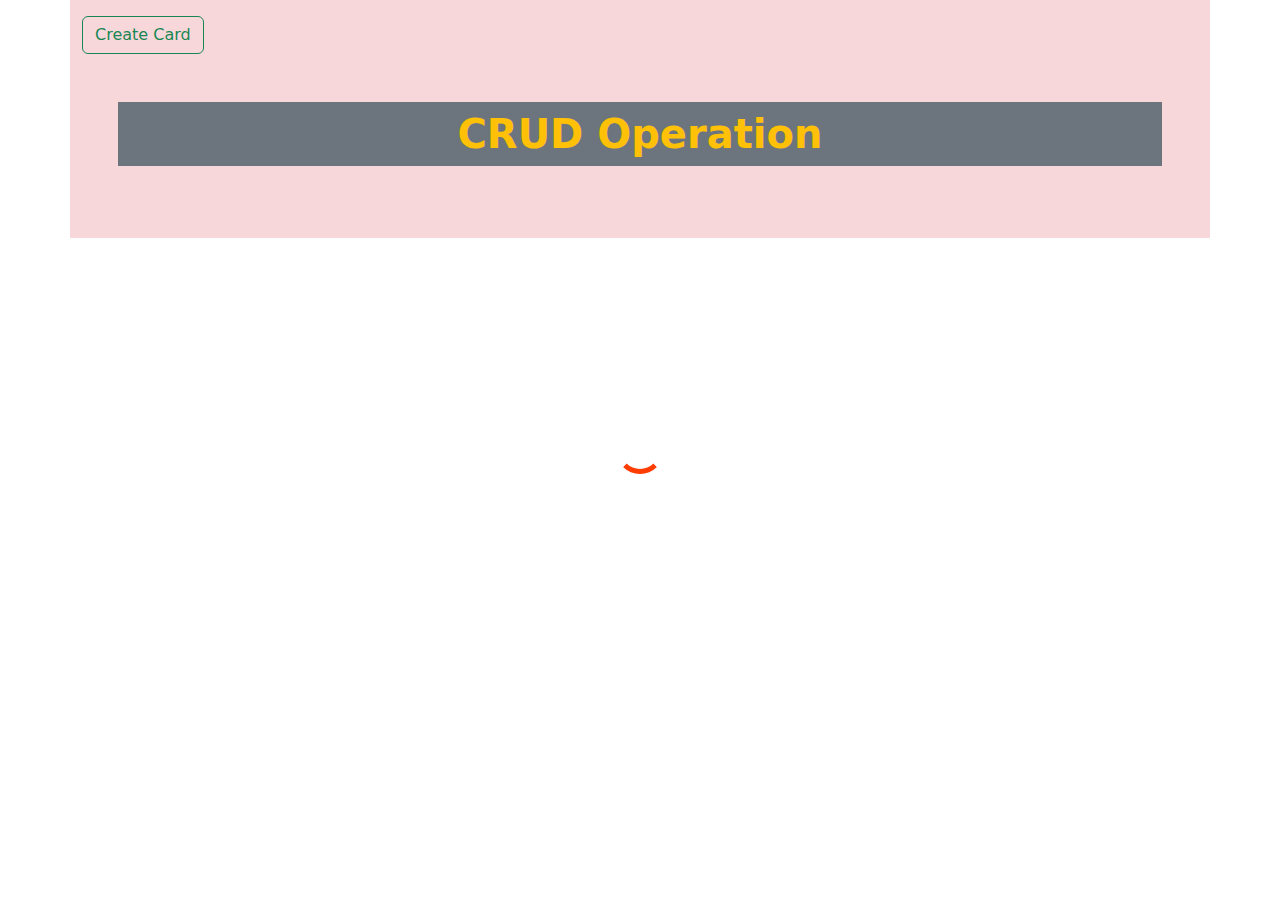
<file: index.html>
<!DOCTYPE html>
 <html lang="en">
 <head>
    <meta charset="UTF-8">
    <meta name="viewport" content="width=device-width, initial-scale=1.0">
    <!-- fontawesome cdn  -->
    <link rel="stylesheet" href="https://cdnjs.cloudflare.com/ajax/libs/font-awesome/6.6.0/css/all.min.css" integrity="sha512-Kc323vGBEqzTmouAECnVceyQqyqdsSiqLQISBL29aUW4U/M7pSPA/gEUZQqv1cwx4OnYxTxve5UMg5GT6L4JJg==" crossorigin="anonymous" referrerpolicy="no-referrer" />
    <!-- bootstrap cdn  -->
    <link href="https://cdn.jsdelivr.net/npm/bootstrap@5.3.3/dist/css/bootstrap.min.css" rel="stylesheet" integrity="sha384-QWTKZyjpPEjISv5WaRU9OFeRpok6YctnYmDr5pNlyT2bRjXh0JMhjY6hW+ALEwIH" crossorigin="anonymous">
    <!-- css file link  -->
     <link rel="stylesheet" href="/CSS/style.css">
    <title>Product Card</title>
 </head>
 <body>

    <!-- content  -->
    <div class="container w-100 py-3 bg-danger-subtle">
          <!-- css ldader  -->
        <span id="loadingAnim"></span>
        <a href="create.html" class="btn btn-outline-success">Create Card</a>

        <div class="row">
            <div class="col-md-12 p-5">
                <h1 class="text-center text-bg-secondary p-2 fw-bolder text-warning">CRUD Operation</h1>
            </div>
            <div class="col-md-12">
                 <div id="product__card">

                 </div>
            </div>
        </div>
    </div>

    <script src="https://cdn.jsdelivr.net/npm/bootstrap@5.3.3/dist/js/bootstrap.bundle.min.js" integrity="sha384-YvpcrYf0tY3lHB60NNkmXc5s9fDVZLESaAA55NDzOxhy9GkcIdslK1eN7N6jIeHz" crossorigin="anonymous"></script>
    <script src="/JS/index.js"></script>
 </body>
 </html>
</file>
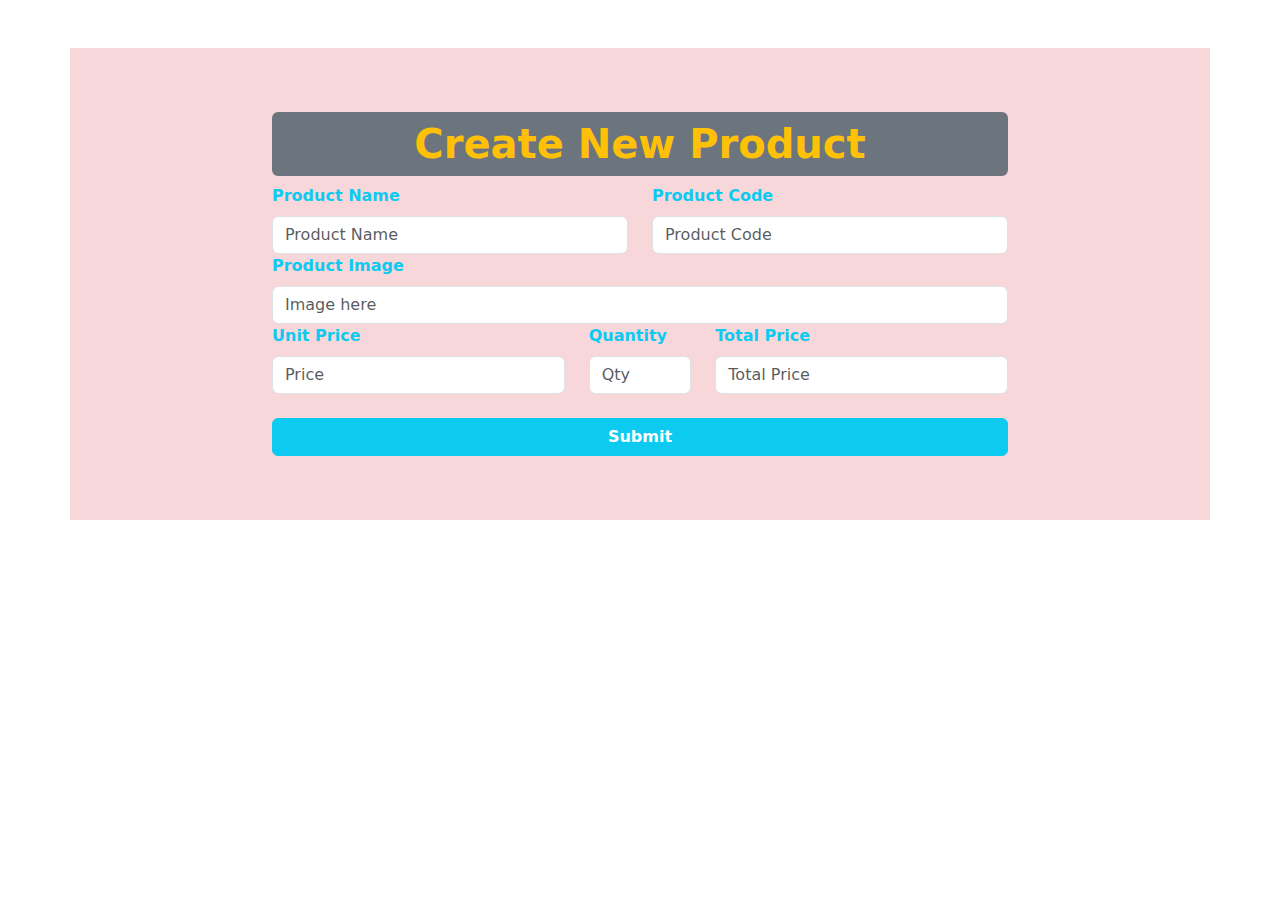
<file: create.html>
<!DOCTYPE html>
<html lang="en">
<head>
   <meta charset="UTF-8">
   <meta name="viewport" content="width=device-width, initial-scale=1.0">
     <!-- fontawesome cdn  -->
     <link rel="stylesheet" href="https://cdnjs.cloudflare.com/ajax/libs/font-awesome/6.6.0/css/all.min.css" integrity="sha512-Kc323vGBEqzTmouAECnVceyQqyqdsSiqLQISBL29aUW4U/M7pSPA/gEUZQqv1cwx4OnYxTxve5UMg5GT6L4JJg==" crossorigin="anonymous" referrerpolicy="no-referrer" />
     <!-- bootstrap cdn  -->
     <link href="https://cdn.jsdelivr.net/npm/bootstrap@5.3.3/dist/css/bootstrap.min.css" rel="stylesheet" integrity="sha384-QWTKZyjpPEjISv5WaRU9OFeRpok6YctnYmDr5pNlyT2bRjXh0JMhjY6hW+ALEwIH" crossorigin="anonymous">
     <!-- css file link  -->
      <link rel="stylesheet" href="/CSS/style.css">
   <title> Create Product</title>
</head>
<body>
   <!-- loader  -->
   <span id="loadingAnim"></span>
   <!-- main content  -->
    <div class="container w-100 py-3 bg-danger-subtle mt-5">
             <!-- css ldader  -->
             <span id="loadingAnim"></span>

             <div class="row py-5 rounded-2 justify-content-center align-items-center">
                <div class="col-md-8">
                    <div class="row">
                        <div class="col-md-12">
                            <h1 class="text-center text-bg-secondary p-2 fw-bolder text-warning rounded-2">Create New Product</h1>
                        </div>
                    </div>
                    <div class="row">
                        <div class="col-md-6">
                            <label class="form-label fw-bolder text-info" for="ProductName">Product Name</label>
                            <input class="form-control" type="text" id="ProductName" placeholder="Product Name" required>
                        </div>
                        <div class="col-md-6 ">
                            <label class="form-label fw-bolder text-info" for="ProductCode">Product Code</label>
                            <input class="form-control" type="text" id="ProductCode" placeholder="Product Code">
                        </div>
                        <div class="col-md-12">
                            <label class="form-label fw-bolder text-info" for="Img">Product Image</label>
                            <input class="form-control" type="text" id="Img" placeholder="Image here" required>
                        </div>    
                        <div class="col-md-5">
                            <label class="form-label fw-bolder text-info" for="UnitPrice">Unit Price</label>
                            <input class="form-control" type="text" id="UnitPrice" placeholder="Price" required>
                        </div>
                        <div class="col-md-2">
                            <label class="form-label fw-bolder text-info" for="Qty">Quantity</label>
                            <input class="form-control" type="number" id="Qty" placeholder="Qty">
                        </div>
                        <div class="col-md-5">
                            <label class="form-label fw-bolder text-info" for="TotalPrice">Total Price</label>
                            <input class="form-control" type="number" id="TotalPrice" placeholder="Total Price">
                        </div>
                        <div class="col-12">
                            <button class="btn btn-info d-block w-100 mt-4 text-white fw-bolder" type="submit" onclick="createData()">Submit</button>
                        </div>
                    </div>
                </div>
             </div>
    </div>

   <script src="/JS/create.js"></script>
</body>
</html>
</file>
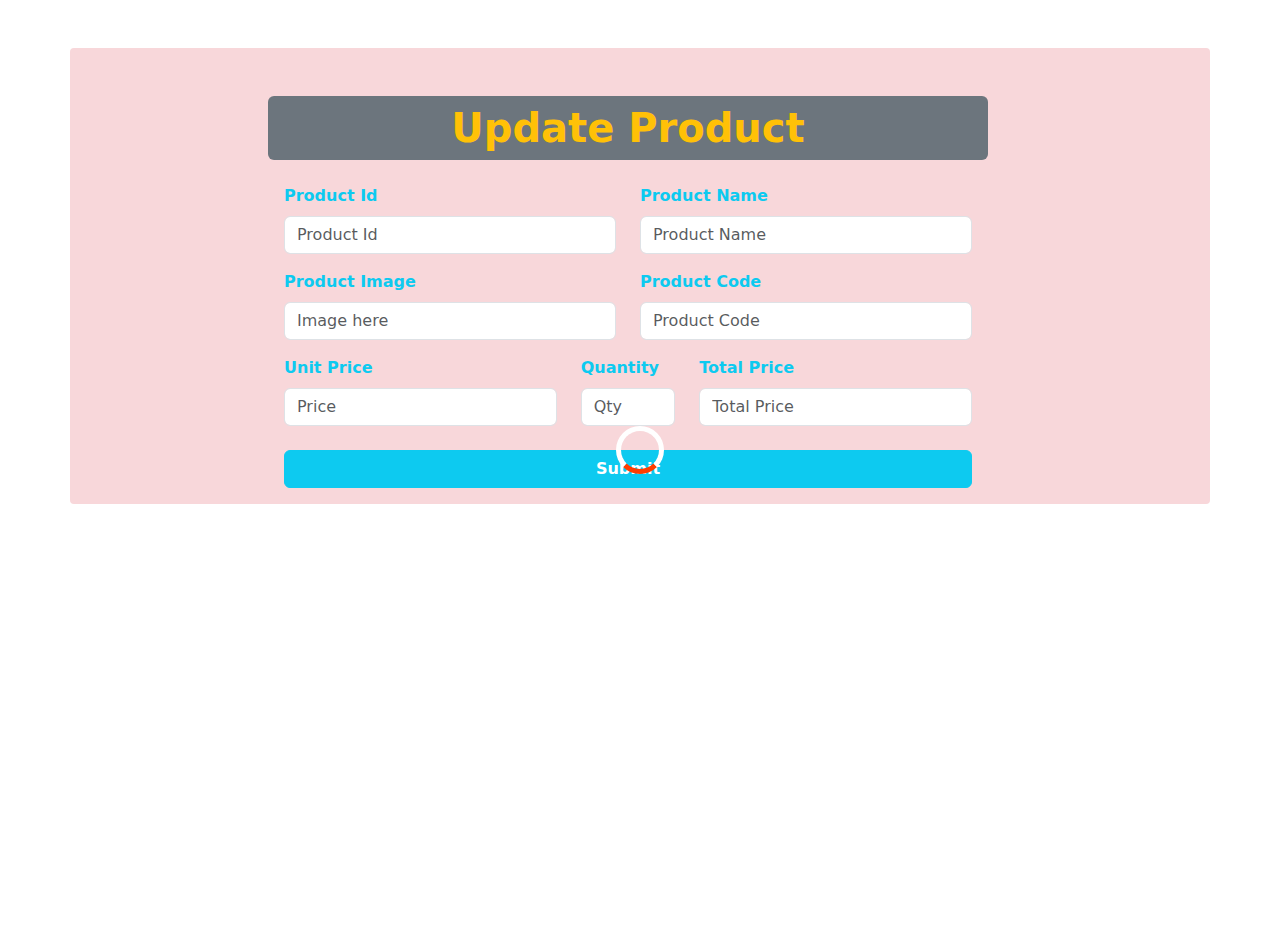
<file: update.html>
<!DOCTYPE html>
 <html lang="en">
 <head>
    <meta charset="UTF-8">
    <meta name="viewport" content="width=device-width, initial-scale=1.0">
      <!-- fontawesome cdn  -->
      <link rel="stylesheet" href="https://cdnjs.cloudflare.com/ajax/libs/font-awesome/6.6.0/css/all.min.css" integrity="sha512-Kc323vGBEqzTmouAECnVceyQqyqdsSiqLQISBL29aUW4U/M7pSPA/gEUZQqv1cwx4OnYxTxve5UMg5GT6L4JJg==" crossorigin="anonymous" referrerpolicy="no-referrer" />
      <!-- bootstrap cdn  -->
      <link href="https://cdn.jsdelivr.net/npm/bootstrap@5.3.3/dist/css/bootstrap.min.css" rel="stylesheet" integrity="sha384-QWTKZyjpPEjISv5WaRU9OFeRpok6YctnYmDr5pNlyT2bRjXh0JMhjY6hW+ALEwIH" crossorigin="anonymous">
      <!-- css file link  -->
       <link rel="stylesheet" href="/CSS/style.css">
    <title>Edit Page</title>
 </head>
 <body>
    <!-- loader  -->
    <span id="loadingAnim"></span>
    <!-- main content  -->
    <div class="container vh-100 mt-5">
        <div class="row  bg-danger-subtle pt-5 rounded-1">
            <div class="row justify-content-center">
                <div class="col-md-8">
                    <h1 class="text-center text-bg-secondary p-2 fw-bolder text-warning rounded-2">Update Product</h1>
                </div>
            </div>

            <div class="row justify-content-center">
                <div class="col-md-8">
                    <div class="card__details">
                       <div class="row p-3">
                        <div class="col-md-6">
                            <label class="form-label fw-bolder text-info" for="ProductId">Product Id</label>
                            <input class="form-control" type="text" id="ProductId" placeholder="Product Id" readonly>
                        </div>
                        <div class="col-md-6">
                            <label class="form-label fw-bolder text-info" for="ProductName">Product Name</label>
                            <input class="form-control" type="text" id="ProductName" placeholder="Product Name" required>
                        </div>
                        <div class="col-md-6 my-3">
                            <label class="form-label fw-bolder text-info" for="Img">Product Image</label>
                            <input class="form-control" type="text" id="Img" placeholder="Image here" required>
                        </div>
                        <div class="col-md-6 my-3">
                            <label class="form-label fw-bolder text-info" for="ProductCode">Product Code</label>
                            <input class="form-control" type="text" id="ProductCode" placeholder="Product Code">
                        </div>
                        <div class="col-md-5">
                            <label class="form-label fw-bolder text-info" for="UnitPrice">Unit Price</label>
                            <input class="form-control" type="text" id="UnitPrice" placeholder="Price" required>
                        </div>
                        <div class="col-md-2">
                            <label class="form-label fw-bolder text-info" for="Qty">Quantity</label>
                            <input class="form-control" type="number" id="Qty" placeholder="Qty">
                        </div>
                        <div class="col-md-5">
                            <label class="form-label fw-bolder text-info" for="TotalPrice">Total Price</label>
                            <input class="form-control" type="number" id="TotalPrice" placeholder="Total Price">
                        </div>
                        <div class="col-12">
                            <button class="btn btn-info d-block w-100 mt-4 text-white fw-bolder" type="submit" onclick="updateData()">Submit</button>
                        </div>
                       </div>
                    </div>
                </div>
            </div>
        </div>
    </div>

    <script src="/JS/update.js"></script>
 </body>
 </html>
</file>
<file: CSS/style.css>
.loader {
  width: 48px;
  height: 48px;
  border: 5px solid #FFF;
  border-bottom-color: #FF3D00;
  border-radius: 50%;
  display: inline-block;
  box-sizing: border-box;
  animation: rotation 1s linear infinite;
  position:absolute;
  top:50%;
  left: 50%;
  transform: translate(-50%,-50%);
}

  @keyframes rotation {
  0% {
      transform: rotate(0deg);
  }
  100% {
      transform: rotate(360deg);
  }
  } 


  /* card design  */
  #product__card{
      display: grid;
      grid-template-columns: repeat(auto-fit, minmax(18rem, 1fr));
      justify-items: center;
      gap: 10px;
  }

  ul li{
      position: relative;
      list-style: none;
  }

  ul li #menu__item{
      display: none;
      padding: 10px;
      background: #ffffff;
      button{
          display: block;
          width: 70px;
          margin: 4px;
          background-color: transparent;
          outline: none;
          border:none;
          transition: all .2s linear;
          &:hover{
              background-color: aqua;
          }
      }
  }
  ul li:hover #menu__item{
      display: block;
  }
</file>
